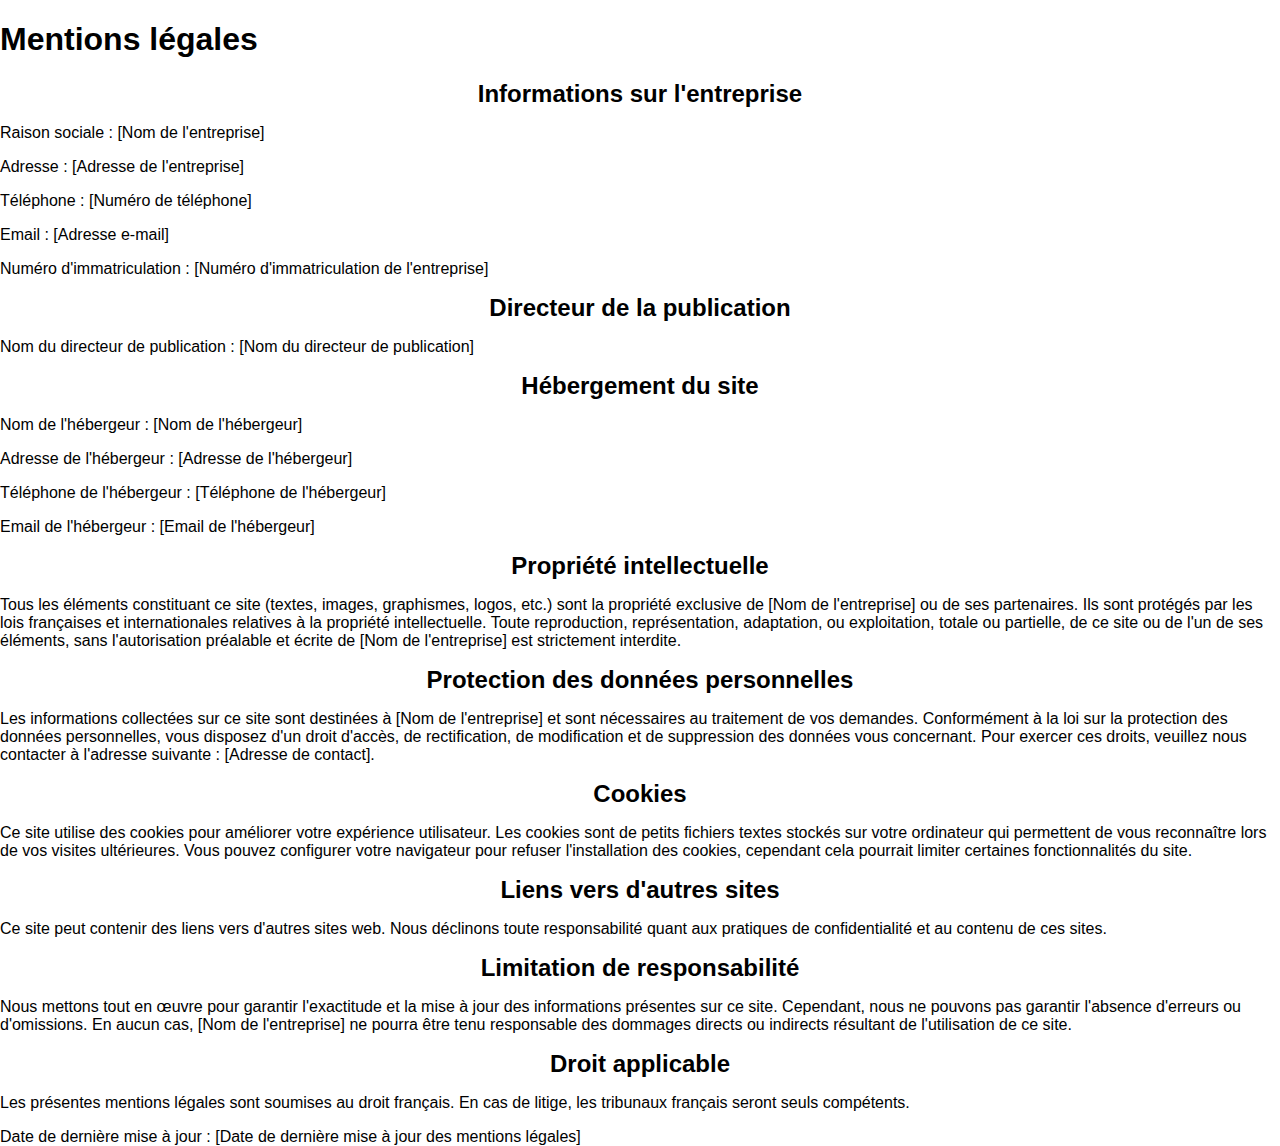
<file: mentions_legales.html>
<!DOCTYPE html>

<html lang="fr-FR">

  <head>
    <meta charset="UTF-8" />
    <link rel="stylesheet" type="text/css" href="obsq.css" />
    <!--[if IE]>
      <link rel="stylesheet" type="text/css" href="ie.css" />
      <![endif]-->
    <link rel="shortcut icon" href="images/ums.ico" />
    <title>Fichier Obseques - Mentions Légales</title>
    <script src="https://www.google.com/recaptcha/api.js" async defer></script>
  </head>
  <!DOCTYPE html>
  <html lang="fr-FR">
  
  <head>
      <meta charset="UTF-8">
      <title>Mentions légales</title>
  </head>
  
  <body>
      <h1>Mentions légales</h1>
  
      <h2>Informations sur l'entreprise</h2>
      <p>Raison sociale : [Nom de l'entreprise]</p>
      <p>Adresse : [Adresse de l'entreprise]</p>
      <p>Téléphone : [Numéro de téléphone]</p>
      <p>Email : [Adresse e-mail]</p>
      <p>Numéro d'immatriculation : [Numéro d'immatriculation de l'entreprise]</p>
  
      <h2>Directeur de la publication</h2>
      <p>Nom du directeur de publication : [Nom du directeur de publication]</p>
  
      <h2>Hébergement du site</h2>
      <p>Nom de l'hébergeur : [Nom de l'hébergeur]</p>
      <p>Adresse de l'hébergeur : [Adresse de l'hébergeur]</p>
      <p>Téléphone de l'hébergeur : [Téléphone de l'hébergeur]</p>
      <p>Email de l'hébergeur : [Email de l'hébergeur]</p>
  
      <h2>Propriété intellectuelle</h2>
      <p>Tous les éléments constituant ce site (textes, images, graphismes, logos, etc.) sont la propriété exclusive de [Nom de l'entreprise] ou de ses partenaires. Ils sont protégés par les lois françaises et internationales relatives à la propriété intellectuelle. Toute reproduction, représentation, adaptation, ou exploitation, totale ou partielle, de ce site ou de l'un de ses éléments, sans l'autorisation préalable et écrite de [Nom de l'entreprise] est strictement interdite.</p>
  
      <h2>Protection des données personnelles</h2>
      <p>Les informations collectées sur ce site sont destinées à [Nom de l'entreprise] et sont nécessaires au traitement de vos demandes. Conformément à la loi sur la protection des données personnelles, vous disposez d'un droit d'accès, de rectification, de modification et de suppression des données vous concernant. Pour exercer ces droits, veuillez nous contacter à l'adresse suivante : [Adresse de contact].</p>
  
      <h2>Cookies</h2>
      <p>Ce site utilise des cookies pour améliorer votre expérience utilisateur. Les cookies sont de petits fichiers textes stockés sur votre ordinateur qui permettent de vous reconnaître lors de vos visites ultérieures. Vous pouvez configurer votre navigateur pour refuser l'installation des cookies, cependant cela pourrait limiter certaines fonctionnalités du site.</p>
  
      <h2>Liens vers d'autres sites</h2>
      <p>Ce site peut contenir des liens vers d'autres sites web. Nous déclinons toute responsabilité quant aux pratiques de confidentialité et au contenu de ces sites.</p>
  
      <h2>Limitation de responsabilité</h2>
      <p>Nous mettons tout en œuvre pour garantir l'exactitude et la mise à jour des informations présentes sur ce site. Cependant, nous ne pouvons pas garantir l'absence d'erreurs ou d'omissions. En aucun cas, [Nom de l'entreprise] ne pourra être tenu responsable des dommages directs ou indirects résultant de l'utilisation de ce site.</p>
  
      <h2>Droit applicable</h2>
      <p>Les présentes mentions légales sont soumises au droit français. En cas de litige, les tribunaux français seront seuls compétents.</p>
  
      <p>Date de dernière mise à jour : [Date de dernière mise à jour des mentions légales]</p>
  </body>
  
  </html>
</file>
<file: obsq.css>
html    {
        background : #fff;
        height: 100%;
        }

html, body{
        font-family:'Arial';
        width:100%;
        margin:0;
        padding:0;
}

body    {
        height: 950px;
        overflow-y: scroll;
        }

header{
        width : 100%;
        min-height : 100px;
        background : #bde8f1;
        height: 105px;
}
header div{
        width: 800px;
        margin: auto;
}
header a{
        float : left;
        padding : 0;
}
header img{
        width : 96px;
}

header h1{
        color:#005da2;
        text-align:center;
        vertical-align : middle;
        font-size : 40px;
        /*display : inline-block;*/
        width: 100%;
        margin: 0;
        padding-top: 25px;
}

/*****************************************************************************/
/*
                 */
/*                                                              DEBUT CONNEXION
 */
/*
                 */
/*****************************************************************************/
#connexion form{
        margin : auto!important;
        width : 1000px!important;
}
#connexion form *{
        margin : auto;
}
#connexion form div{
        width : 400px;
}
#connexion form input{
        padding : 5px;
        margin : 5px;
}
#connexion form label{
        width : 150px;
        display : inline-block;
}
h2{
        text-align : center;
        margin : 15px;
}


h2.titre{
        color : #168098;
}
#connexion form button{
        display : block!important;
        margin : 20px auto;
        width : 150px;
}

.deconnexion{
        border: 1px solid rgba(152, 32, 0, 0.4);
        border-radius: 5px;
        margin: 10px;
        display: block;
        width: 150px;
        text-decoration: none;
        color: #fff;
        font-weight: bold;
        background: #ffa57c;
        padding: 5px;
        text-shadow: 0 -1px 0 rgba(0,0,0,.2);
        transition : 0.4s;
}
.deconnexion:hover{
        background: #f68450;
}
/*****************************************************************************/
/*
                 */
/*                                                              FIN CONNEXION
 */
/*
                 */
/*****************************************************************************/

/*****************************************************************************/
/*
                 */
/*                                                              DEBUT IFRAME
 */
/*
                 */
/*****************************************************************************/

#ifrm   {
        width: 100%;
                height: 100%;
        }

#ZeBord {
        margin-top: 15px;
        font-family:Arial Helvetica, sans-serif;
        border: 0;
        overflow-y:auto;
        width: 100%;
        height: 100%;
        }

/*****************************************************************************/
/*
                 */
/*                                                              FIN IFRAME
         */
/*
                 */
/*****************************************************************************/

/*****************************************************************************/
/*
                 */
/*                                                              DEBUT FORMULAIRE RECHERCHE                                                                             */
/*
                 */
/*****************************************************************************/

#chps_search {
}

#chps_search h2 {
        font-weight:bold;
        font-size:18px;
        text-align : left;
}

#chps_search p.obligatoire {
        display: inline;
        font-style:italic;
        font-weight:bold;
        font-size:14px;
        color:red;
}

#chps_search label {
        width:120px;
        padding:3px;
        margin-left:15px;
}

#chps_search select {
        margin-left: 5px;
        width:140px;
        padding:3px;
}

#chps_search input {
        width:300px;
        padding:3px;
}



/*****************************************************************************/
/*
                 */
/*                                                              DEBUT TABLEAU LISTE
 */
/*
                 */
/*****************************************************************************/

#scrollbar {
        overflow-y: auto;
        height: 500px;
        width: 100%;
}

#scrollbar p.obligatoire {
        display: inline;
        font-style:italic;
        font-weight:bold;
        font-size:14px;
        color:red;
}

table {
        border: 0px;
        border-collapse: collapse;
        }

table th {
        border:1px solid #D5D5D5;
        background-color:#EEE;
        font-size:1em;
        line-height:120%;
        font-weight:bold;
        text-align:center;
        color: #8e8b8b;
    }

table td {
        border:1px solid #D5D5D5;
        font-size:0.9em;
        padding:3px;
        text-align:left;
        }

table td.color{
        background: #eaeaea;
}

table.return a{
        color : #0ea7c9;
        padding : 5px;
        display : block;
}

table.return a:hover {
        background : #0ea7c9;
        color : #fff;
}

table.legende
{
        border: 0px;
        border-collapse: collapse;
        float: right;
        margin: 15px;
}

table.legende th{
        text-decoration:underline;

}

table.legende td.car{
        color: #fff;
        background-color: #e89f57;
}

table.legende td.cot{
        color: red;
        font-weight:bold;

}

/*****************************************************************************/
/*
                 */
/*                                                              FIN TABLEAU LISTE
 */
/*
                 */
/*****************************************************************************/


/*****************************************************************************/
/*
                 */
/*                                                              DEBUT TABLEAU FICHE DETAIL                                                                              */
/*
                 */
/*****************************************************************************/

td.sit_ok{
        background-color: #5ab51d;
        font-weight:bold;
        color:#ffffff;
}

td.sit_no{
        background-color: #ef1616;
        font-weight:bold;
        color:#ffffff;
}

table.detail h2 {
        font-size:1.2em;
}

table.detail th {
        text-align: left;
}
table td.info{
        border:0px;
        color: red;
        text-decoration: underline;
        font-style: italic;
        font-weight:bold;
}

table td.car{
        background-color: #e89f57;
        font-weight:bold;
        color:#ffffff;
}

.info img{
        width: 15px;
}

/*****************************************************************************/
/*
                 */
/*                                                              FIN TABLEAU FICHE DETAIL                                                                                */
/*
                 */
/*****************************************************************************/

/*****************************************************************************/
/*
                 */
/*                                                              DEBUT DETAIL ADHERENT                                                                                   */
/*
                 */
/*****************************************************************************/

#fiche {
        font-size: 1.0em;
        font-family: Arial, Helvetica, sans-serif;
         width: 75%;
         height: 90%;
        }

#info-fiche{
        border : 1px solid black;
        line-height:1px;
}

#fancybox-loading {
        position: fixed;
        top: 50%;
        left: 50%;
        width: 40px;
        height: 40px;
        margin-top: -20px;
        margin-left: -20px;
        cursor: pointer;
        overflow: hidden;
        z-index: 1104;
        display: none;
}

#fancybox-loading div {
        position: absolute;
        top: 0;
        left: 0;
        width: 40px;
        height: 480px;
        background-image: url('fancybox.png');
}

#fancybox-overlay {
        position: absolute;
        top: 0;
        left: 0;
        width: 100%;
        z-index: 1100;
        display: none;
}

#fancybox-tmp {
        padding: 0;
        margin: 0;
        border: 0;
        overflow: auto;
        display: none;
}

#fancybox-wrap {
        position: absolute;
        top: 0;
        left: 0;
        padding: 20px;
        z-index: 1101;
        outline: none;
        display: none;
}

#fancybox-outer {
        position: relative;
        width: 100%;
        height: 100%;
        background: #fff;
}

#fancybox-content {
        width: 0;
        height: 0;
        padding: 0;
        outline: none;
        position: relative;
        overflow: hidden;
        z-index: 1102;
        border: 0px solid #fff;
}

#fancybox-hide-sel-frame {
        position: absolute;
        top: 0;
        left: 0;
        width: 100%;
        height: 100%;
        background: transparent;
        z-index: 1101;
}

#fancybox-close {
        position: absolute;
        top: -15px;
        right: -15px;
        width: 30px;
        height: 30px;
        background: transparent url('fancybox.png') -40px 0px;
        cursor: pointer;
        z-index: 1103;
        display: none;
}

#fancybox-error {
        color: #444;
        font: normal 12px/20px Arial;
        padding: 14px;
        margin: 0;
}

#fancybox-img {
        width: 100%;
        height: 100%;
        padding: 0;
        margin: 0;
        border: none;
        outline: none;
        line-height: 0;
        vertical-align: top;
}

#fancybox-frame {
        width: 100%;
        height: 100%;
        border: none;
        display: block;
}

#fancybox-left, #fancybox-right {
        position: absolute;
        bottom: 0px;
        height: 100%;
        width: 35%;
        cursor: pointer;
        outline: none;
        background: transparent url('blank.gif');
        z-index: 1102;
        display: none;
}

#fancybox-left {
        left: 0px;
}

#fancybox-right {
        right: 0px;
}

#fancybox-left-ico, #fancybox-right-ico {
        position: absolute;
        top: 50%;
        left: -9999px;
        width: 30px;
        height: 30px;
        margin-top: -15px;
        cursor: pointer;
        z-index: 1102;
        display: block;
}

#fancybox-left-ico {
        background-image: url('fancybox.png');
        background-position: -40px -30px;
}

#fancybox-right-ico {
        background-image: url('fancybox.png');
        background-position: -40px -60px;
}

#fancybox-left:hover, #fancybox-right:hover {
        visibility: visible; /* IE6 */
}

#fancybox-left:hover span {
        left: 20px;
}

#fancybox-right:hover span {
        left: auto;
        right: 20px;
}

.fancybox-bg {
        position: absolute;
        padding: 0;
        margin: 0;
        border: 0;
        width: 20px;
        height: 20px;
        z-index: 1001;
}

#fancybox-bg-n {
        top: -20px;
        left: 0;
        width: 100%;
        background-image: url('fancybox-x.png');
}

#fancybox-bg-ne {
        top: -20px;
        right: -20px;
        background-image: url('fancybox.png');
        background-position: -40px -162px;
}

#fancybox-bg-e {
        top: 0;
        right: -20px;
        height: 100%;
        background-image: url('fancybox-y.png');
        background-position: -20px 0px;
}

#fancybox-bg-se {
        bottom: -20px;
        right: -20px;
        background-image: url('fancybox.png');
        background-position: -40px -182px;
}

#fancybox-bg-s {
        bottom: -20px;
        left: 0;
        width: 100%;
        background-image: url('fancybox-x.png');
        background-position: 0px -20px;
}

#fancybox-bg-sw {
        bottom: -20px;
        left: -20px;
        background-image: url('fancybox.png');
        background-position: -40px -142px;
}

#fancybox-bg-w {
        top: 0;
        left: -20px;
        height: 100%;
        background-image: url('fancybox-y.png');
}

#fancybox-bg-nw {
        top: -20px;
        left: -20px;
        background-image: url('fancybox.png');
        background-position: -40px -122px;
}

#fancybox-title {
        font-family: Helvetica;
        font-size: 12px;
        z-index: 1102;
}

.fancybox-title-inside {
        padding-bottom: 10px;
        text-align: center;
        color: #333;
        background: #fff;
        position: relative;
}

.fancybox-title-outside {
        padding-top: 10px;
        color: #fff;
}

.fancybox-title-over {
        position: absolute;
        bottom: 0;
        left: 0;
        color: #FFF;
        text-align: left;
}

#fancybox-title-over {
        padding: 10px;
        background-image: url('fancy_title_over.png');
        display: block;
}

.fancybox-title-float {
        position: absolute;
        left: 0;
        bottom: -20px;
        height: 32px;
}

#fancybox-title-float-wrap {
        border: none;
        border-collapse: collapse;
        width: auto;
}

#fancybox-title-float-wrap td {
        border: none;
        white-space: nowrap;
}

#fancybox-title-float-left {
        padding: 0 0 0 15px;
        background: url('fancybox.png') -40px -90px no-repeat;
}

#fancybox-title-float-main {
        color: #FFF;
        line-height: 29px;
        font-weight: bold;
        padding: 0 0 3px 0;
        background: url('fancybox-x.png') 0px -40px;
}

#fancybox-title-float-right {
        padding: 0 0 0 15px;
        background: url('fancybox.png') -55px -90px no-repeat;
}

/* IE6 */

.fancybox-ie6 #fancybox-close { background: transparent; filter: progid:DXImageTransform.Microsoft.AlphaImageLoader(src='fancybox/fancy_close.png', sizingMethod='scale'); }

.fancybox-ie6 #fancybox-left-ico { background: transparent; filter: progid:DXImageTransform.Microsoft.AlphaImageLoader(src='fancybox/fancy_nav_left.png', sizingMethod='scale'); }
.fancybox-ie6 #fancybox-right-ico { background: transparent; filter: progid:DXImageTransform.Microsoft.AlphaImageLoader(src='fancybox/fancy_nav_right.png', sizingMethod='scale'); }

.fancybox-ie6 #fancybox-title-over { background: transparent; filter: progid:DXImageTransform.Microsoft.AlphaImageLoader(src='fancybox/fancy_title_over.png', sizingMethod='scale'); zoom: 1; }
.fancybox-ie6 #fancybox-title-float-left { background: transparent; filter: progid:DXImageTransform.Microsoft.AlphaImageLoader(src='fancybox/fancy_title_left.png', sizingMethod='scale'); }
.fancybox-ie6 #fancybox-title-float-main { background: transparent; filter: progid:DXImageTransform.Microsoft.AlphaImageLoader(src='fancybox/fancy_title_main.png', sizingMethod='scale'); }
.fancybox-ie6 #fancybox-title-float-right { background: transparent; filter: progid:DXImageTransform.Microsoft.AlphaImageLoader(src='fancybox/fancy_title_right.png', sizingMethod='scale'); }

.fancybox-ie6 #fancybox-bg-w, .fancybox-ie6 #fancybox-bg-e, .fancybox-ie6 #fancybox-left, .fancybox-ie6 #fancybox-right, #fancybox-hide-sel-frame {
        height: expression(this.parentNode.clientHeight + "px");
}

#fancybox-loading.fancybox-ie6 {
        position: absolute; margin-top: 0;
        top: expression( (-20 + (document.documentElement.clientHeight ? document.documentElement.clientHeight/2 : document.body.clientHeight/2 ) + ( ignoreMe = document.documentElement.scrollTop ? document.documentElement.scrollTop : document.body.scrollTop )) + 'px');
}

#fancybox-loading.fancybox-ie6 div      { background: transparent; filter: progid:DXImageTransform.Microsoft.AlphaImageLoader(src='fancybox/fancy_loading.png', sizingMethod='scale'); }

/* IE6, IE7, IE8 */

.fancybox-ie .fancybox-bg { background: transparent !important; }

.fancybox-ie #fancybox-bg-n { filter: progid:DXImageTransform.Microsoft.AlphaImageLoader(src='fancybox/fancy_shadow_n.png', sizingMethod='scale'); }
.fancybox-ie #fancybox-bg-ne { filter: progid:DXImageTransform.Microsoft.AlphaImageLoader(src='fancybox/fancy_shadow_ne.png', sizingMethod='scale'); }
.fancybox-ie #fancybox-bg-e { filter: progid:DXImageTransform.Microsoft.AlphaImageLoader(src='fancybox/fancy_shadow_e.png', sizingMethod='scale'); }
.fancybox-ie #fancybox-bg-se { filter: progid:DXImageTransform.Microsoft.AlphaImageLoader(src='fancybox/fancy_shadow_se.png', sizingMethod='scale'); }
.fancybox-ie #fancybox-bg-s { filter: progid:DXImageTransform.Microsoft.AlphaImageLoader(src='fancybox/fancy_shadow_s.png', sizingMethod='scale'); }
.fancybox-ie #fancybox-bg-sw { filter: progid:DXImageTransform.Microsoft.AlphaImageLoader(src='fancybox/fancy_shadow_sw.png', sizingMethod='scale'); }
.fancybox-ie #fancybox-bg-w { filter: progid:DXImageTransform.Microsoft.AlphaImageLoader(src='fancybox/fancy_shadow_w.png', sizingMethod='scale'); }
.fancybox-ie #fancybox-bg-nw { filter: progid:DXImageTransform.Microsoft.AlphaImageLoader(src='fancybox/fancy_shadow_nw.png', sizingMethod='scale'); }

/*****************************************************************************/
/*
                 */
/*                                                              FIN DETAIL      ADHERENT
 */
/*
                 */
/*****************************************************************************/


/*****************************************************************************/
/*
                 */
/*                                                              DEBUT FICHE DE RENSEIGNEMENT                            */
/*
                 */
/*****************************************************************************/
</file>
